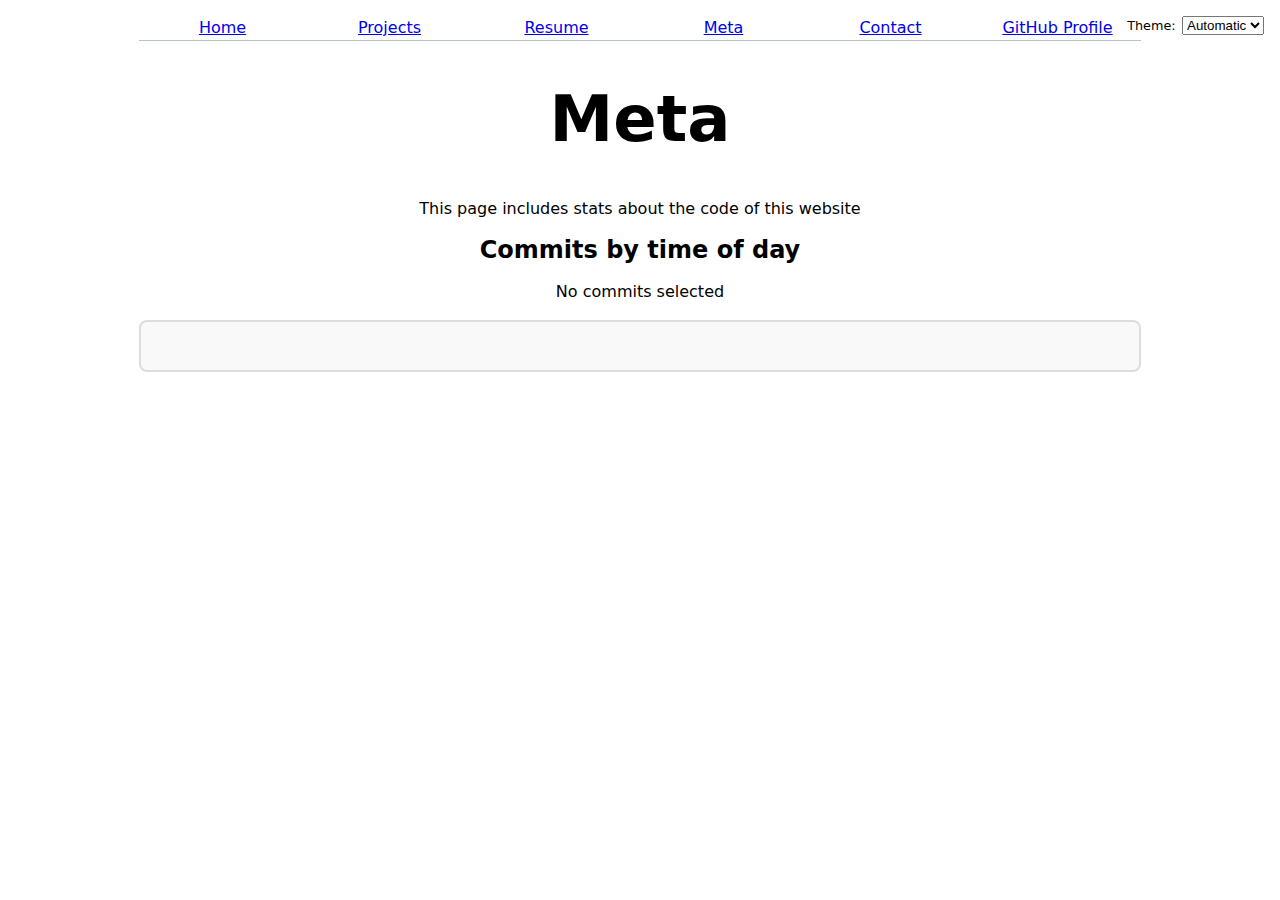
<file: meta/index.html>
<!DOCTYPE html>
<html lang="en">
<head>
    <meta charset="UTF-8">
    <meta name="viewport" content="width=device-width, initial-scale=1.0">
    <title>Meta Tab</title>
    <link rel = "stylesheet" href = "../style.css">
</head>
<body>
    <h1>Meta</h1>
    <p>This page includes stats about the code of this website</p>
    <div id="stats"></div>

    <h2>Commits by time of day</h2>
    <div id="chart"></div>

    <dl id="commit-tooltip" class="info tooltip">
        <dt>Commit</dt>
        <dd>
          <a href="" id="commit-link" target="_blank"></a>
        </dd>
      
        <dt>Date</dt>
        <dd id="commit-date"></dd>
      
        <!-- Add: Time, author, lines edited -->
        <dt>Time</dt>
        <dd id="commit-time"></dd>
      
        <dt>Author</dt>
        <dd id="commit-author"></dd>
      
        <dt>Lines Edited</dt>
        <dd id="commit-lines"></dd>
    </dl>
    
    <p id="selection-count">No commits selected</p>
    <dl id="language-breakdown" class="stats"></dl>


    <script src="https://d3js.org/d3.v7.min.js"></script>
    <script type="module" src="../global.js"></script>
    <script src="main.js"></script>
</body>
</html>
</file>
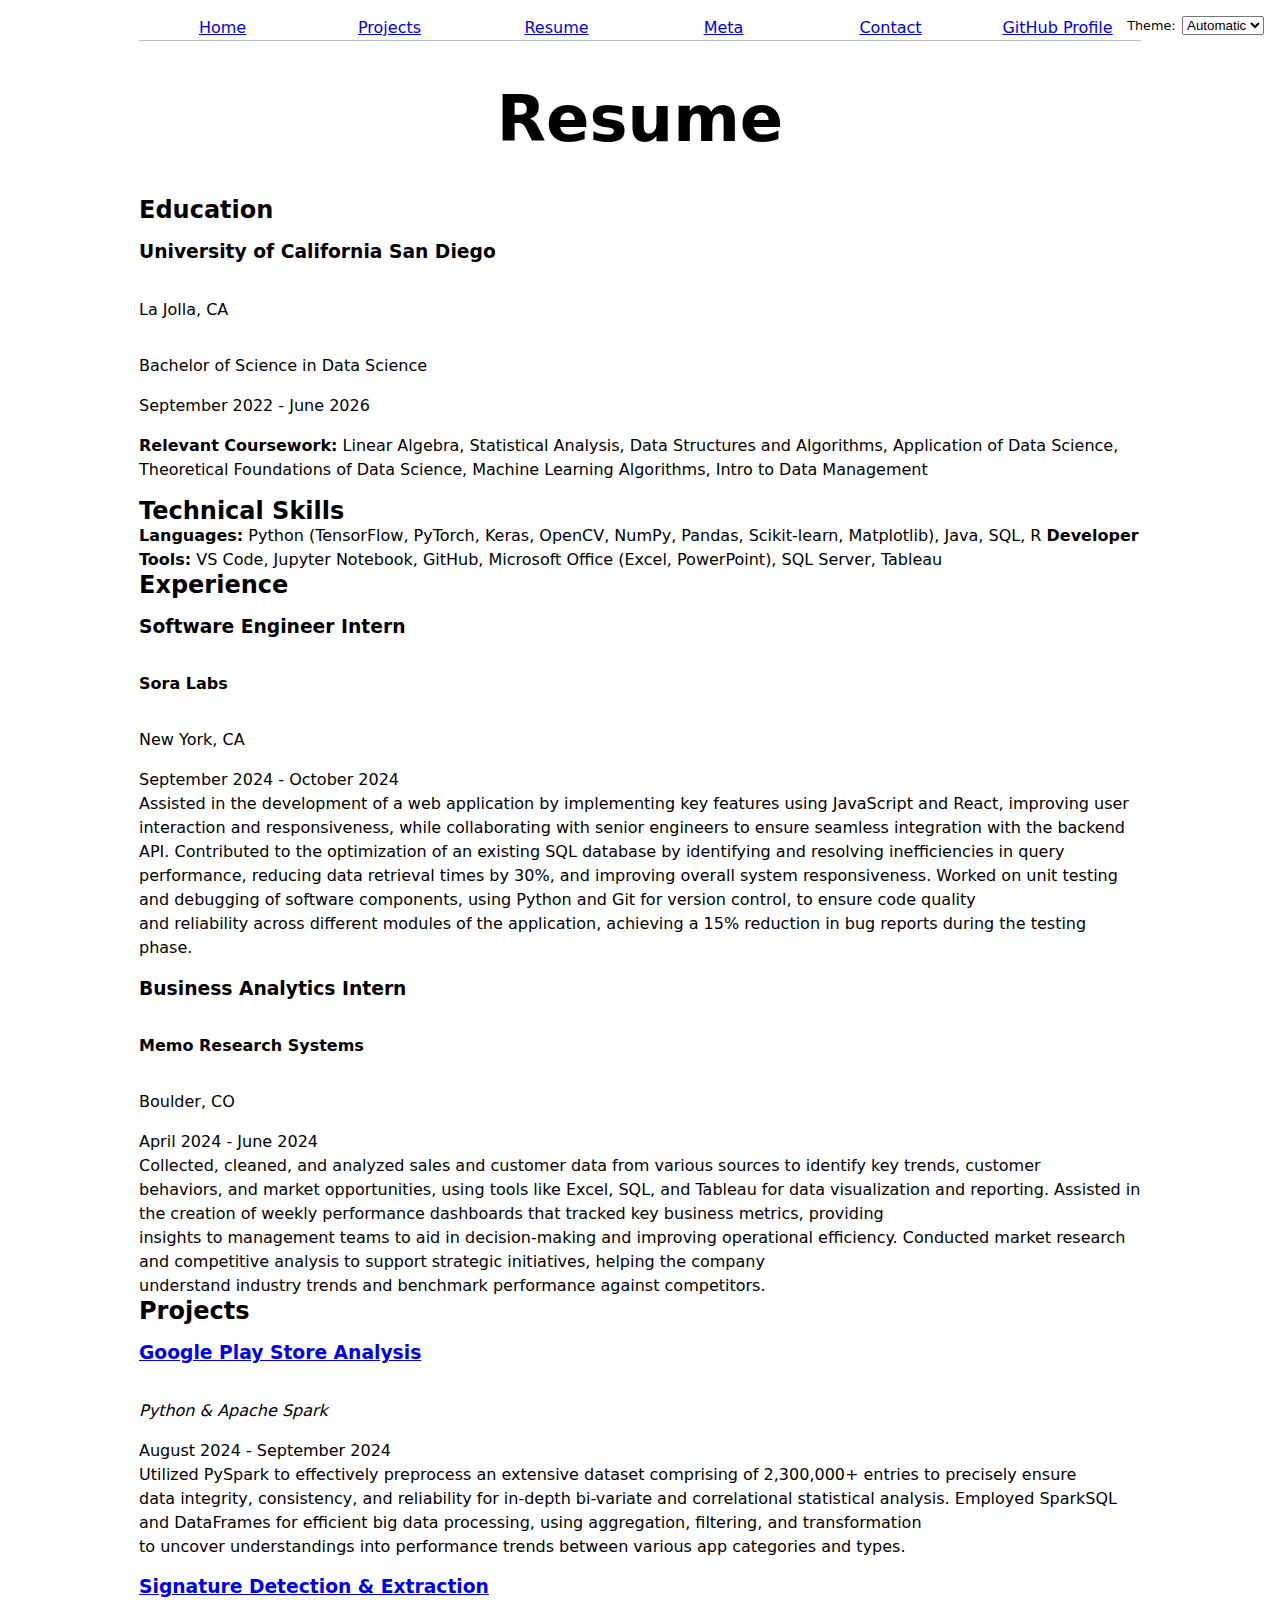
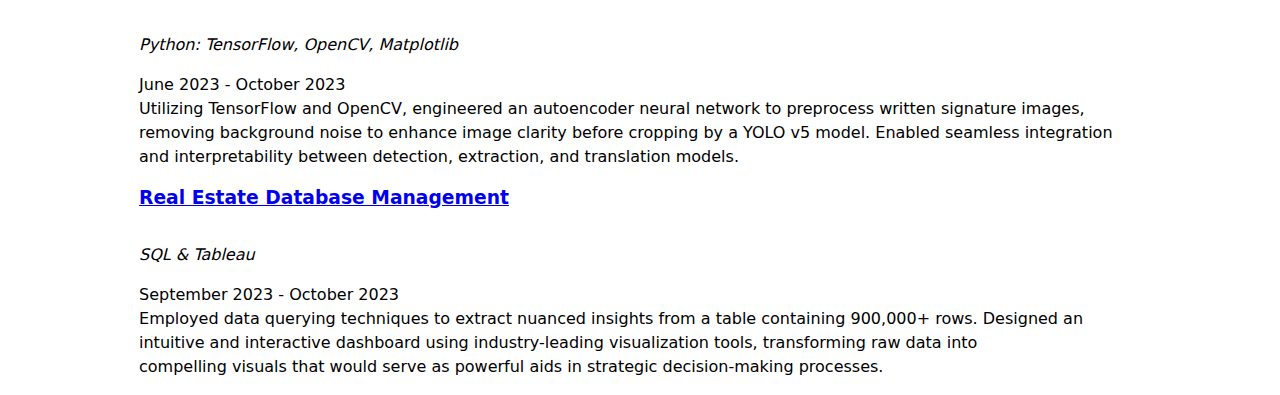
<file: resume/index.html>
<!DOCTYPE html>
<html lang="en">
<head>
    <meta charset="UTF-8">
    <meta name="viewport" content="width=device-width, initial-scale=1.0">
    <title>Resume Tab</title>
    <link rel = "stylesheet" href = "../style.css">
</head>
<body class="resume">
    <!-- <nav>
        <ul>
            <li><a href="../index.html">Home</a></li>
            <li><a href="index.html">Resume/CV</a></li>
            <li><a href="../projects/index.html">Projects</a></li>
            <li><a href="../contact/index.html">Contact</a></li>
            <li><a href="https://github.com/etflores1" target="_blank">GitHub Link</a></li>
        </ul>
    </nav> -->
    <h1>Resume</h1>
    <section>
        <header>
            <h2>Education</h2>
        </header>
        <article>
            <h3>University of California San Diego</h3>
            <p>La Jolla, CA</p>
            <p>Bachelor of Science in Data Science</p>
            <time>September 2022 - June 2026</time>
            <p><strong>Relevant Coursework:</strong> Linear Algebra, Statistical Analysis, Data Structures and Algorithms, Application of Data Science, <br> Theoretical Foundations of Data Science, Machine Learning Algorithms, Intro to Data Management</p>
        </article>
    </section>

    <section>
        <header>
            <h2>Technical Skills</h2>
        </header>
        <ul>
            <li><strong>Languages:</strong> Python (TensorFlow, PyTorch, Keras, OpenCV, NumPy, Pandas, Scikit-learn, Matplotlib), Java, SQL, R</li>
            <li><strong>Developer Tools:</strong> VS Code, Jupyter Notebook, GitHub, Microsoft Office (Excel, PowerPoint), SQL Server, Tableau</li>
        </ul>
    </section>

    <section>
        <header>
            <h2>Experience</h2>
        </header>
        <article>
            <h3>Software Engineer Intern</h3>
            <p><strong>Sora Labs</strong></p>
            <p>New York, CA</p>
            <time>September 2024 - October 2024</time>
            <ul>
                <li>Assisted in the development of a web application by implementing key features using JavaScript and React, improving user<br> interaction and responsiveness, while collaborating with senior engineers to ensure seamless integration with the backend API.</li>
                <li>Contributed to the optimization of an existing SQL database by identifying and resolving inefficiencies in query<br> performance, reducing data retrieval times by 30%, and improving overall system responsiveness.</li>
                <li>Worked on unit testing and debugging of software components, using Python and Git for version control, to ensure code quality <br>and reliability across different modules of the application, achieving a 15% reduction in bug reports during the testing phase.</li>
            </ul>
        </article>
        
        <article>
            <h3>Business Analytics Intern</h3>
            <p><strong>Memo Research Systems</strong></p>
            <p>Boulder, CO</p>
            <time>April 2024 - June 2024</time>
            <ul>
                <li>Collected, cleaned, and analyzed sales and customer data from various sources to identify key trends, customer <br> behaviors, and market opportunities, using tools like Excel, SQL, and Tableau for data visualization and reporting.</li>
                <li>Assisted in the creation of weekly performance dashboards that tracked key business metrics, providing <br>insights to management teams to aid in decision-making and improving operational efficiency.</li>
                <li>Conducted market research and competitive analysis to support strategic initiatives, helping the company <br>understand industry trends and benchmark performance against competitors.</li>
            </ul>
        </article>
    </section>

    <section>
        <header>
            <h2>Projects</h2>
        </header>
        <article>
            <h3><a href="https://github.com/etflores1/Google-Play-Store-Exploratory-Data-Analysis">Google Play Store Analysis</a></h3>
            <p><em>Python & Apache Spark</em></p>
            <time>August 2024 - September 2024</time>
            <ul>
                <li>Utilized PySpark to effectively preprocess an extensive dataset comprising of 2,300,000+ entries to precisely ensure <br>data integrity, consistency, and reliability for in-depth bi-variate and correlational statistical analysis.</li>
                <li>Employed SparkSQL and DataFrames for efficient big data processing, using aggregation, filtering, and transformation <br> to uncover understandings into performance trends between various app categories and types.</li>
            </ul>
        </article>
        
        <article>
            <h3><a href="https://github.com/etflores1/su23-ai-team-1">Signature Detection & Extraction</a></h3>
            <p><em>Python: TensorFlow, OpenCV, Matplotlib</em></p>
            <time>June 2023 - October 2023</time>
            <ul>
                <li>Utilizing TensorFlow and OpenCV, engineered an autoencoder neural network to preprocess written signature images, <br>removing background noise to enhance image clarity before cropping by a YOLO v5 model.</li>
                <li>Enabled seamless integration and interpretability between detection, extraction, and translation models.</li>
            </ul>
        </article>
        
        <article>
            <h3><a href="https://github.com/etflores1/Real-Estate-Database-Cleaning-and-Querying">Real Estate Database Management</a></h3>
            <p><em>SQL & Tableau</em></p>
            <time>September 2023 - October 2023</time>
            <ul>
                <li>Employed data querying techniques to extract nuanced insights from a table containing 900,000+ rows.</li>
                <li>Designed an intuitive and interactive dashboard using industry-leading visualization tools, transforming raw data into <br>compelling visuals that would serve as powerful aids in strategic decision-making processes.</li>
            </ul>
        </article>
    </section>
    <script src="../global.js" type="module"></script>
</body>
</html>
</file>
<file: style.css>
body {
    /* Set line height to 1.5 times the font size
            and use the OS’s UI font as the website font
        */
    font: 100%/1.5 system-ui;
    max-width: 100ch;
    margin-inline: max(1em, (100% - 100ch) / 2);
    padding: 10rem; 
    text-decoration: none;
    color: inherit;
    text-align: center;
    padding: 0.5rem;
}

ul {
    display: contents
}

li {
    display: contents;
}

nav {
    display: flex;
    margin-bottom: 0.5em;
    border-bottom-width: 1px;
    border-bottom-style: solid;
    border-bottom-color: oklch(50% 10% 200 / 40%);
}

nav a {
    flex: 1;
}

a.current {
    border-bottom-width: 0.4em;
    border-bottom-color: oklch(50% 10% 200 / 40%);
    padding-bottom: 0.5em;
    border-bottom-style: solid;

}

:root {
    --color-accent: oklch(65% 50% 0);
    accent-color: var(--color-accent);
}

a:hover {
    border-bottom-width: 0.4em;
    border-bottom-color: var(--color-accent);
    padding-bottom: 0.5em;
    border-bottom-style: solid;
    background-color: color-mix(in oklch, var(--color-accent), canvas 85%);
}

input,
textarea {
    font: inherit;
}

button {
    grid-column: 1 / -1;
    font: inherit;
}

form {
    display: grid;
    grid-template-columns: auto 1fr;
    gap: 1em;
}

.projects {
    display:grid;
    grid-template-columns: repeat(auto-fill, minmax(15em, 1fr));
    gap: 1em;
}

.projects img {
    width: 100%;  
    object-fit: contain;
}

article {
    display:grid;
    grid-template-rows: subgrid;
    grid-row: span 3;
}

h1 {
    font-size: 4rem;
}

h2 {
    margin: 0
}

h1, h2, h3, h4, h5, h6 {
    line-height: 1.1; 
    text-wrap: balance; 
}

.resume {
    text-align: left;
}
.resume nav, .resume h1 {
    text-align: center;
}

/* For theme changing */
  
html {
    color-scheme: light dark;
    color: canvastext;
  }

.color-scheme {
    display: flex;
    align-items: center;
    gap: 0.5em;
    position: absolute;
    top: 1rem;
    right: 1rem;
    font-size: 80%;
    font-family: inherit;
    }


#profile-stats {
    margin: 0 auto;
    padding: 1rem;
    max-width: 800px;
    display: grid;
    grid-template-columns: repeat(4, 1fr); 
    gap: 1rem;
    text-align: center;
    }
    
#profile-stats dl {
    display: contents; 
}

#profile-stats dt {
    font-weight: bold;
    text-transform: uppercase;
    font-size: 0.9rem;
    color: rgb(182, 182, 182);
    grid-row: 1; 
}

#profile-stats dd {
    margin: 0;
    font-size: 2rem;
    font-weight: 600;
    grid-row: 2; 
    color: inherit;
}

#projects-plot {
    max-width: 20em;
    margin-block: 2em;
  
    overflow: visible;
}

.legend {
    display: grid;
    grid-template-columns: repeat(auto-fill, minmax(9em, 1fr));
    gap: 1rem;
    padding: 0.5rem;
    margin: 1rem 0;
    border: 1px solid #ccc;
    background-color: #f9f9f9;
    border-radius: 8px;
    flex: 1;
}

.legend li {
    display: flex;
    align-items: center;
    gap: 0.5rem;
    list-style: none;
}
  
.legend .swatch {
    width: 1rem;
    height: 1rem;
    aspect-ratio: 1 / 1;
    background-color: var(--color);
    border-radius: 4px;
    display: inline-block;
}

.container {
    display: flex;
    align-items: center; 
    gap: 2rem;
  }

svg:has(path:hover) path:not(:hover) {
opacity: 0.5;
transition: opacity 0.3s ease;
}

path {
transition: 300ms;
}

.selected {
--color: oklch(60% 45% 0) !important;

&:is(path) {
    fill: var(--color);
}
}

.selected:is(li) {
    font-weight: bold;
}

path {
    cursor: pointer;
}

.searchBar {
    width: 100%;
    height: 50px;
    padding: 10px;
    font-size: 20px;
    border: 2px solid #ccc;
    box-sizing: border-box;
    margin-bottom: 20px;
  }
  

/* stats */
:root {
    --background-color: #f9f9f9; 
    --text-color: #333; 
    --border-color: #ddd; 
  }
  
  [data-theme="dark"] {
    --background-color: #333; 
    --text-color: #f9f9f9; 
    --border-color: #555; 
  }
.stats {
    display: grid;
    grid-template-columns: repeat(auto-fit, minmax(150px, 1fr));
    grid-auto-rows: auto auto;
    gap: 0.1rem;
    text-align: center;
    justify-content: center;
    align-items: start;
    margin-bottom: 5rem;
    border: 2px solid var(--border-color); 
    padding: 1.5rem;
    background-color: var(--background-color); 
    border-radius: 8px;
    color: var(--text-color); 

}
  
.stats dt {
    font-size: 0.75rem;
    font-weight: bold;
    text-transform: uppercase;
    color: inherit;
    letter-spacing: 0.01rem;
    grid-row: 1;
}
  
.stats dd {
    font-size: 2rem;
    font-weight: 700;
    color: inherit;
    margin: 0;
    grid-row: 2;
}
  
.gridlines line {
    stroke: rgba(200, 200, 200, 0.4);
    stroke-width: 1px;
    stroke-dasharray: 4 4;
}
  
dl.info {
    display: grid;
    grid-template-columns: auto 1fr;
    gap: 0.5em 1em;
    margin: 0;
    padding: 0.8em;
    font-size: 0.9rem;
}
  
dl.info dt {
    font-weight: bold;
    text-transform: uppercase;
    font-size: 0.8rem;
    color: #777;
}
  
dl.info dd {
    font-weight: 600;
    margin: 0;
}
  
/* Grid layout for the tooltip */
dl.info {
    display: grid;
    grid-template-columns: 1fr 2fr;
    gap: 5px;
    margin: 0;
  }
  
/* Tooltip Styling */
.tooltip {
    position: fixed;
    top: 1em;
    left: 1em;
    background-color: rgba(255, 255, 255, 0.9);
    box-shadow: 0 4px 10px rgba(0, 0, 0, 0.15);
    border-radius: 6px;
    padding: 10px;
    backdrop-filter: blur(5px);
    font-size: 14px;
    transition: opacity 0.3s ease-in-out, visibility 0s linear 0.3s;
    pointer-events: none;
    visibility: hidden; 
    opacity: 0;
  }
  
  /* Hide tooltip initially */
  .tooltip[hidden] {
    opacity: 0;
    visibility: hidden;
  }
  
  /* Style for the dots on hover */
  circle {
    transition: 200ms;
    transform-origin: center;
    transform-box: fill-box;
  }
  
  circle:hover {
    transform: scale(1.5);
  }

  svg {
    pointer-events: all;
  }
  
  .dots circle {
    pointer-events: all;
  }

  circle.selected {
    fill: #ff6b6b;
  }
</file>
